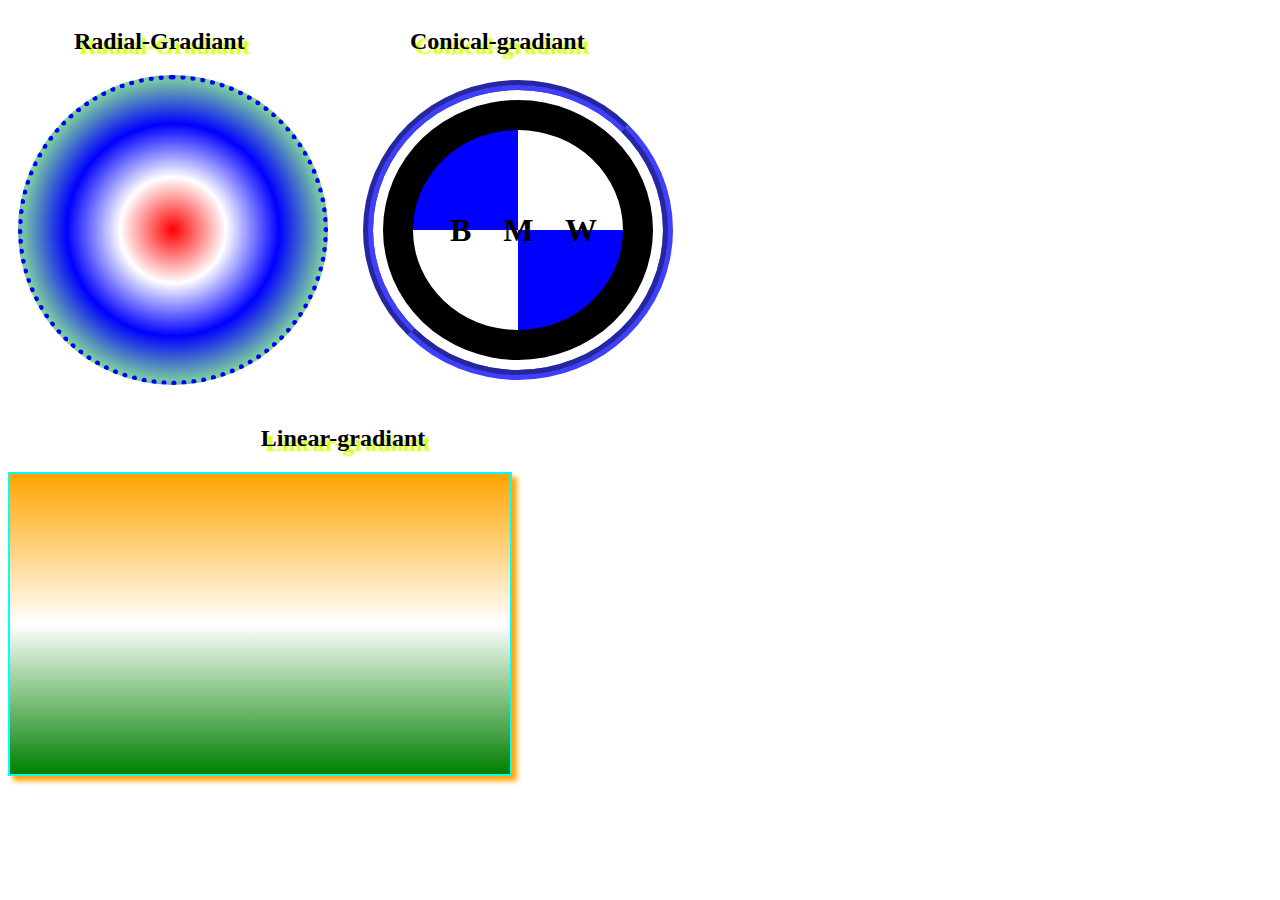
<file: index.html>
<!DOCTYPE html>
<html lang="en">
<head>
    <meta charset="UTF-8">
    <meta name="viewport" content="width=device-width, initial-scale=1.0">
    <title>Gradiants</title>
    <link rel="icon" href="./lake.jpeg">
    <link rel="stylesheet" href="./gradient_task.css">
</head>
<body>
    <div class="symb">
    <section>
        <h2>Radial-Gradiant</h2>
    <div id="flag">
    </div>
    </section><br><br><br>
    <section>
        <h2>Conical-gradiant</h2>
    <div id="bmw">
        <p>&nbsp;&nbsp; B &nbsp;&nbsp; M &nbsp;&nbsp; W </p>
    </div>
    </section>
    </div>
    <section>
        <h2>Linear-gradiant</h2>
        <div id="linear">
           
        </div>
    </section>
</body>
</html>
</file>
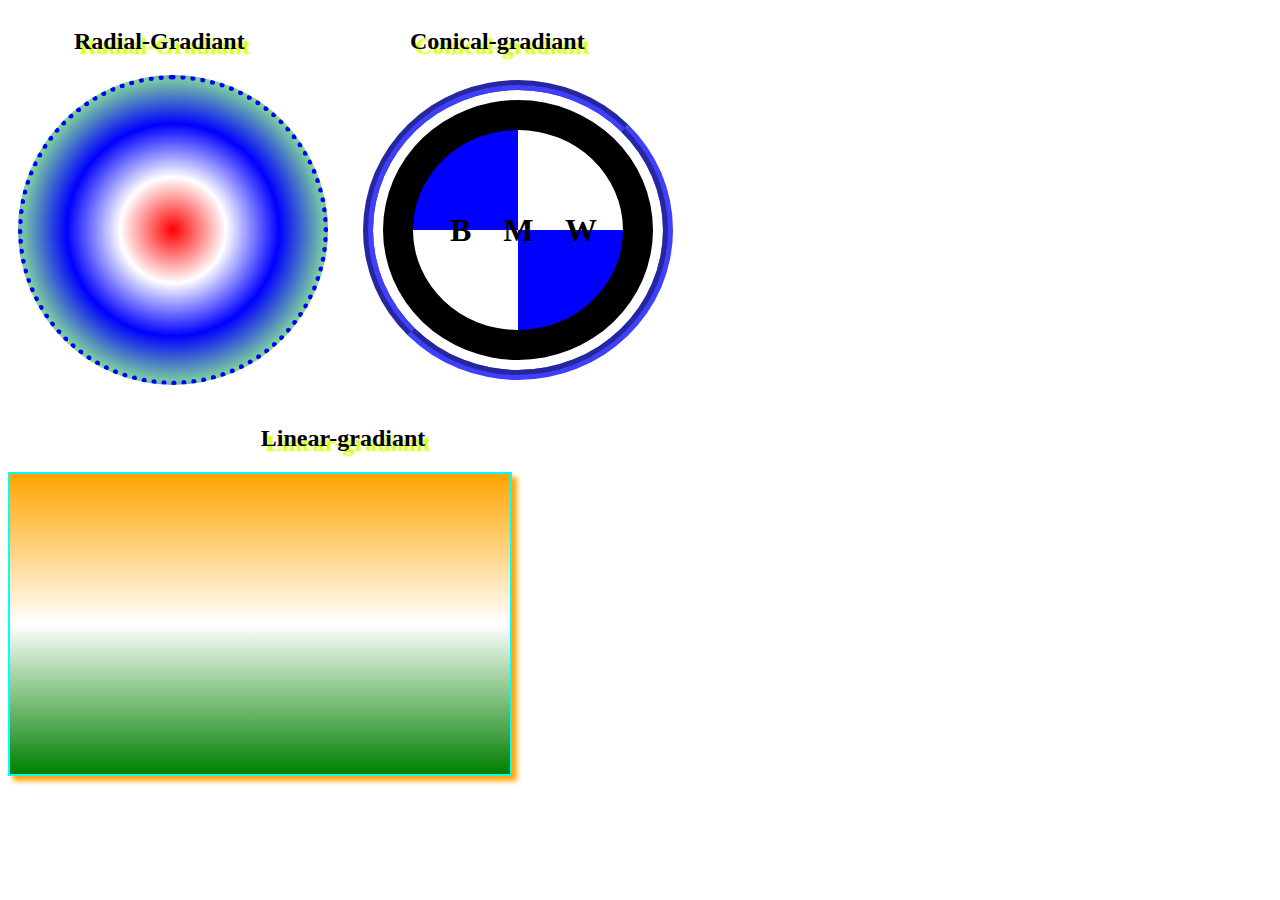
<file: gradient_task.html>
<!DOCTYPE html>
<html lang="en">
<head>
    <meta charset="UTF-8">
    <meta name="viewport" content="width=device-width, initial-scale=1.0">
    <title>Gradiants</title>
    <link rel="icon" href="./lake.jpeg">
    <link rel="stylesheet" href="./gradient_task.css">
</head>
<body>
    <div class="symb">
    <section>
        <h2>Radial-Gradiant</h2>
    <div id="flag">
    </div>
    </section><br><br><br>
    <section>
        <h2>Conical-gradiant</h2>
    <div id="bmw">
        <p>&nbsp;&nbsp; B &nbsp;&nbsp; M &nbsp;&nbsp; W </p>
    </div>
    </section>
    </div>
    <section>
        <h2>Linear-gradiant</h2>
        <div id="linear">
           
        </div>
    </section>
</body>
</html>
</file>
<file: gradient_task.css>
#flag {
    width: 300px;
    height: 300px;
    border-radius: 50%;
    border: 5px dotted blue;
    background: radial-gradient(red,white,blue,lightgreen,black);
    margin: 10px;
}

#bmw {
    width: 210px;
    height: 200px;
    border-radius: 50%;
    border: 30px solid black;
    outline: 10px groove rgb(60, 60, 241);
    outline-offset: 10px;
    background-image: conic-gradient(white 0deg, white 90deg, blue 90deg,
            blue 180deg, white 180deg, white 270deg, blue 270deg, blue 360deg);
    margin-left: 40px;
    margin: 45px;
}

#bmw p {
    font-weight: bolder;
    font-size: xx-large;
    padding-left: 13px;
    padding-top: 50px;
}

.symb {
    display: flex;
}

#linear {
    width: 500px;
    height: 300px;
    border: 2px solid aqua;
    box-shadow: 5px 5px 5px orange;
    display: flex;
    justify-content: center;
    align-items: center;
    background: linear-gradient(orange,white,green);
}
#linear p{
    color: blue;
    font-family: 'Courier New', Courier, monospace;
    font-size: large;
    font-weight: bold;
}
h2{
    margin-left: 20%;
    text-shadow: 5px 5px 2px rgb(212, 255, 0);
}
</file>
